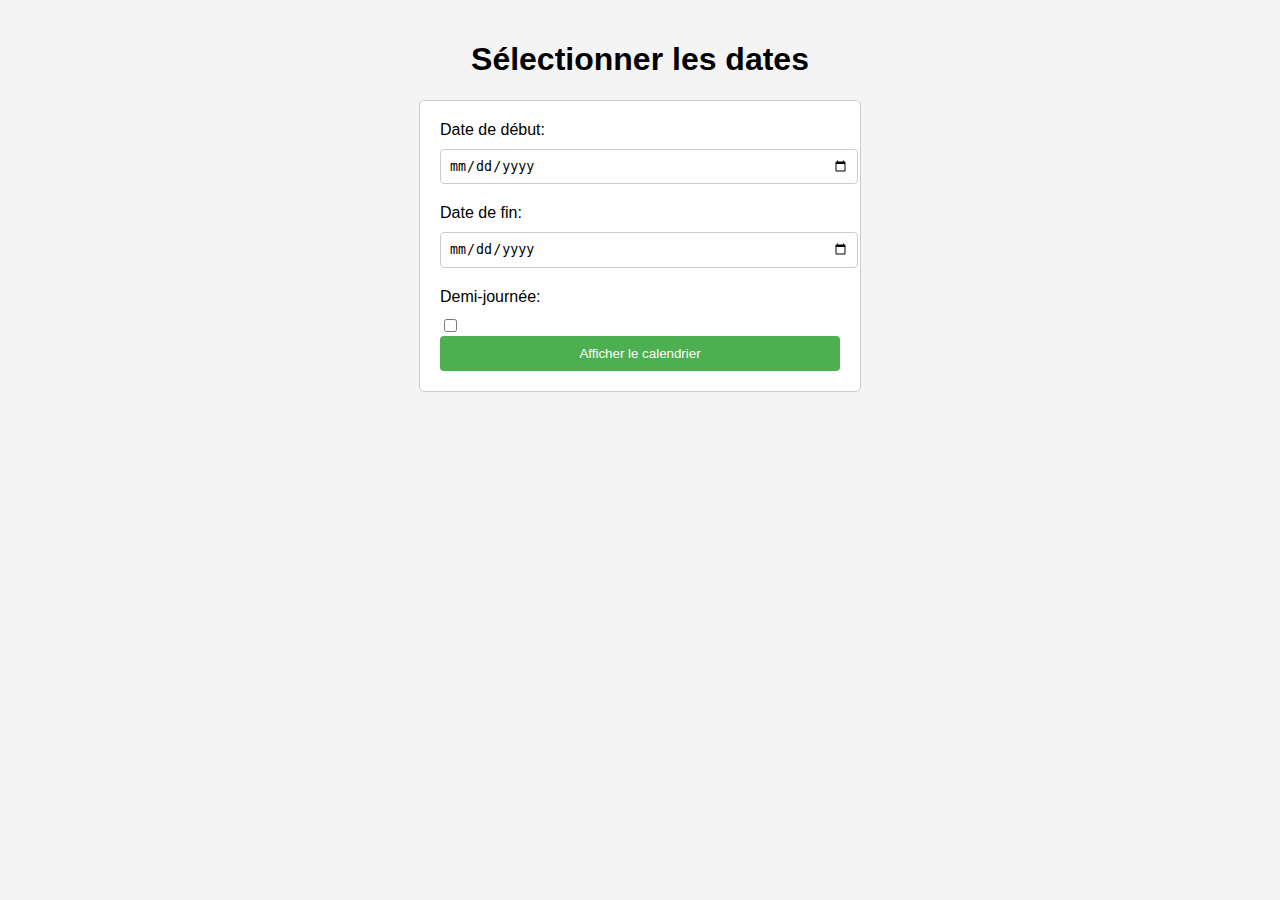
<file: index.html>
<!DOCTYPE html>
<html lang="fr">
<head>
    <meta charset="UTF-8">
    <meta name="viewport" content="width=device-width, initial-scale=1.0">
    <title>Calendrier d'août à septembre</title>
    <link rel="stylesheet" href="css/index.css">
</head>
<body>
    <div class="table-container">
        <table>
            <thead id="calendar-header">
                <!-- En-têtes de mois générés dynamiquement -->
            </thead>
            <tbody id="calendar-body">
                
            </tbody>
        </table>
    </div>
    <div class="coloring-container">
        <div class="main-controls">
            <div class="mode-group">
                <label for="enterprise-mode">Entreprise:</label>
                <input type="checkbox" id="enterprise-mode">
                <label for="university-mode">Université:</label>
                <input type="checkbox" id="university-mode">
            </div>
        </div>

        <div class="options-controls">
            <label for="quick-click-mode">Mode clic rapide</label>
            <input type="checkbox" id="quick-click-mode">
            <label for="saturday-mode">Samedi travaillé</label>
            <input type="checkbox" id="saturday-mode">
        </div>

        <div class="action-controls">
            <div class="buttons-group">
                <button id="export-btn">Exporter</button>
                <button id="import-btn">Importer</button>
                <button id="reset-btn">Réinitialiser</button>
                <input type="file" id="import-file" accept=".json" style="display: none;">
            </div>
            <div id="time-counter" class="time-counter">
                Temps université : <span id="university-time">0</span> heures
            </div>
        </div>
    </div>
    <script src="js/calendar.js"></script>
    <script src="js/index.js"></script>
</body>
</html>
</file>
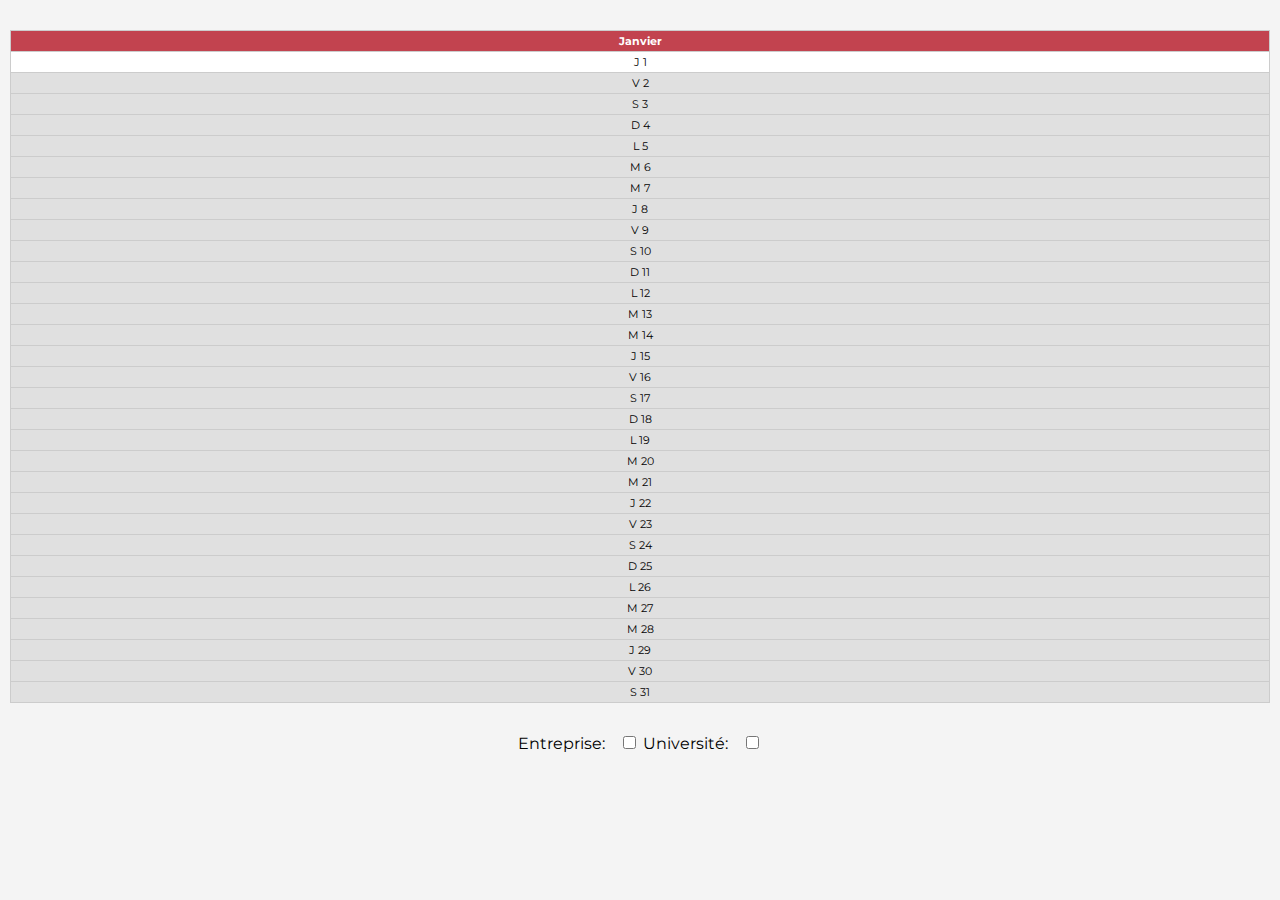
<file: my-web-page/index.html>
<!DOCTYPE html>
<html lang="fr">
<head>
    <meta charset="UTF-8">
    <meta name="viewport" content="width=device-width, initial-scale=1.0">
    <title>Calendrier d'août à septembre</title>
    <link rel="stylesheet" href="css/index.css">
</head>
<body>
    <div class="table-container">
        <table>
            <thead id="calendar-header">
                <!-- En-têtes de mois générés dynamiquement -->
            </thead>
            <tbody id="calendar-body">
                <!-- Jours générés dynamiquement -->
            </tbody>
        </table>
    </div>
    <div class="coloring-container">
        <label for="enterprise-mode">Entreprise:</label>
        <input type="checkbox" id="enterprise-mode">
        <label for="university-mode">Université:</label>
        <input type="checkbox" id="university-mode">
    </div>
    <script src="js/index.js"></script>
</body>
</html>
</file>
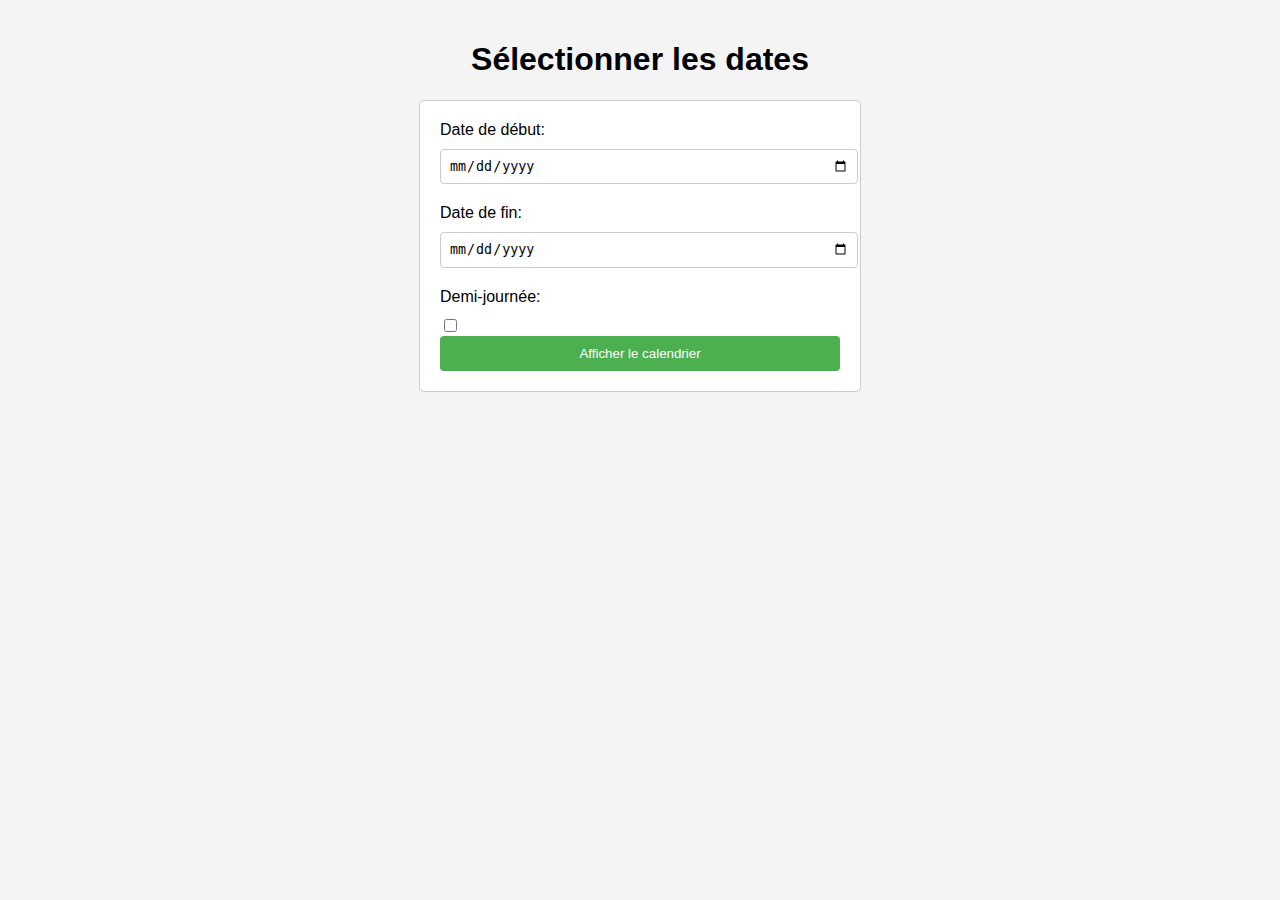
<file: select-dates.html>
<!DOCTYPE html>
<html lang="fr">
<head>
    <meta charset="UTF-8">
    <meta name="viewport" content="width=device-width, initial-scale=1.0">
    <title>Sélectionner les dates</title>
    <link rel="stylesheet" href="./css/select-dates.css">
</head>
<body>
    <h1>Sélectionner les dates</h1>
    <form id="date-form">
        <label for="start-date">Date de début:</label>
        <input type="date" id="start-date" name="start-date" required>
        <br>
        <label for="end-date">Date de fin:</label>
        <input type="date" id="end-date" name="end-date" required>
        <br>
        <label for="half-day">Demi-journée:</label>
        <input type="checkbox" id="half-day" name="half-day">
        <br>
        <button type="submit">Afficher le calendrier</button>
    </form>
    <script src="js/select-dates.js"></script>
</body>
</html>
</file>
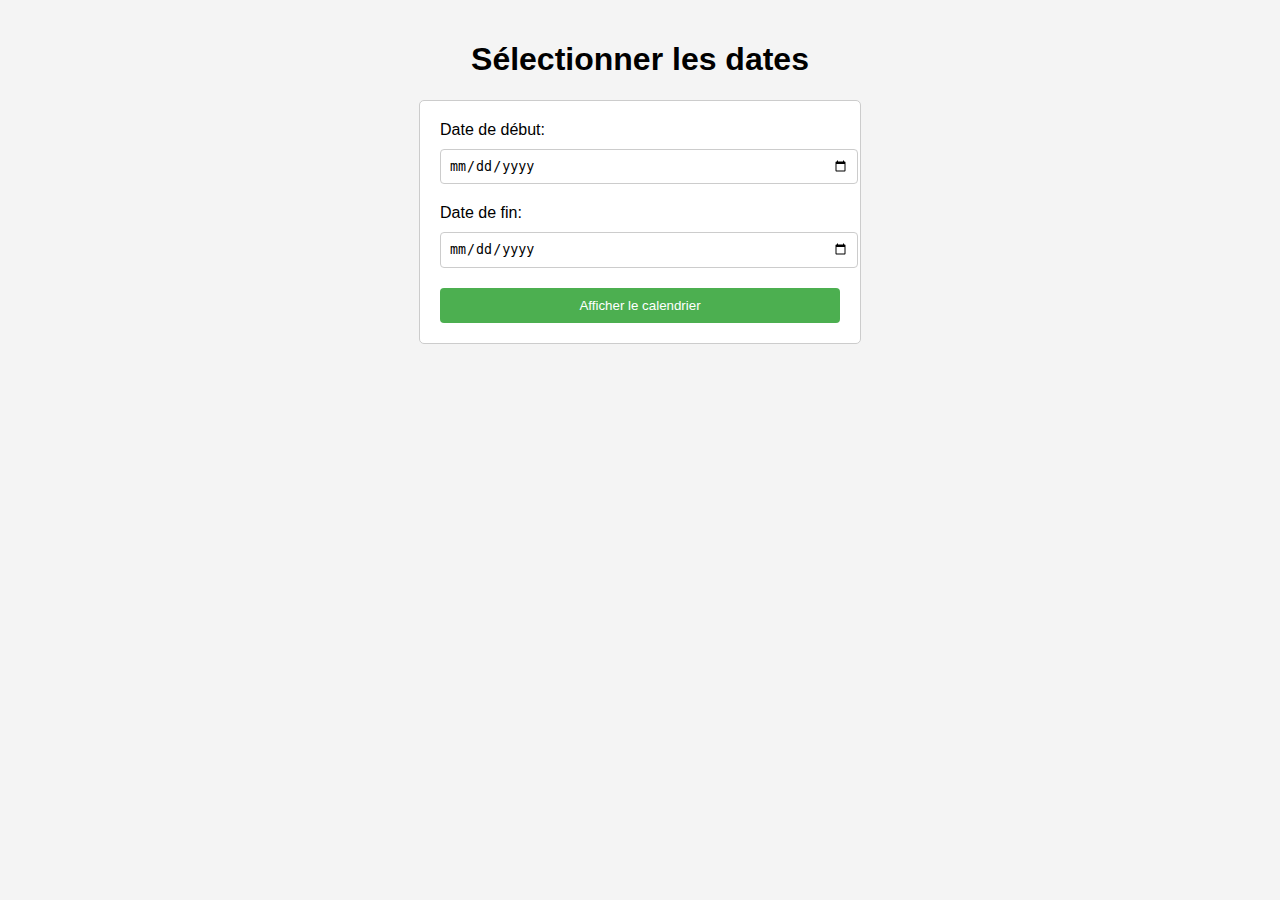
<file: my-web-page/select-dates.html>
<!DOCTYPE html>
<html lang="fr">
<head>
    <meta charset="UTF-8">
    <meta name="viewport" content="width=device-width, initial-scale=1.0">
    <title>Sélectionner les dates</title>
    <link rel="stylesheet" href="./css/select-dates.css">
</head>
<body>
    <h1>Sélectionner les dates</h1>
    <form id="date-form">
        <label for="start-date">Date de début:</label>
        <input type="date" id="start-date" name="start-date" required>
        <br>
        <label for="end-date">Date de fin:</label>
        <input type="date" id="end-date" name="end-date" required>
        <br>
        <button type="submit">Afficher le calendrier</button>
    </form>
    <script src="js/select-dates.js"></script>
</body>
</html>
</file>
<file: css/index.css>
@import url('https://fonts.googleapis.com/css2?family=Montserrat:ital,wght@0,100..900;1,100..900&display=swap');
body {
    font-family: Montserrat, sans-serif;
    margin: 0;
    padding: 10px;
    background-color: #f4f4f4;
}

.table-container {
    max-height: 100vh; /* Assurez-vous qu'il s'adapte à la hauteur de la fenêtre */
    overflow-y: hidden; /* Supprimer le défilement vertical */
}

table {
    width: 100%;
    border-collapse: collapse;
    margin: 20px 0;
    table-layout: fixed;
}

th, td {
    border: 1px solid #ccc;
    padding: 10px; 
    text-align: center;
    word-wrap: break-word;
    font-size: 11px; 
    user-select: none; /* Empêcher la sélection de texte */
}

th {
    background-color: #c2434f;
    color: white;
    border-right: 1px solid #ccc;
}

td {
    background-color: #fff;
    position: relative;
    z-index: 10;
}

td .comment-icon {
    position: absolute;
    bottom: 2px;
    right: 2px;
    width: 10px;
    height: 10px;
    background-color: #ffcc00;
    border-radius: 50%;
    display: none;
}

td.has-comment .comment-icon {
    display: block;
}

/* Garder les nouvelles couleurs */
.holiday {
    background-color: #9370DB !important; /* Violet plus prononcé */
    pointer-events: none;
    color: #fff; /* Texte en blanc pour meilleure lisibilité */
}

/* Style pour les jours invalides (hors période) */
.invalid-day:not(.holiday) {
    background-color: #e0e0e0;
    pointer-events: none;
}

/* Style pour les cases vides en fin de mois */
.empty-day {
    background-color: #e0e0e0;
    pointer-events: none;
}

.coloring-container {
    margin-top: 10px;
    padding: 10px;
    background-color: #f8f8f8;
    border-radius: 4px;
}

.main-controls {
    display: flex;
    justify-content: center;
    align-items: center;
    gap: 20px;
    margin-bottom: 15px;
}

.mode-group {
    display: flex;
    align-items: center;
    gap: 10px;
}

.university-type-selector {
    display: flex;
    align-items: center;
    gap: 10px;
}

.university-type-selector select {
    padding: 5px;
    border-radius: 4px;
    border: 1px solid #ccc;
}

.enterprise-controls, .university-controls {
    display: flex;
    align-items: center;
    gap: 10px;
}

.university-types {
    display: flex;
    gap: 15px;
}

.university-types div {
    display: flex;
    align-items: center;
    gap: 5px;
}

.options-controls {
    display: flex;
    justify-content: center;
    gap: 20px;
    margin-bottom: 15px;
}

.action-controls {
    display: flex;
    justify-content: space-between;
    align-items: center;
    padding: 0 20px;
}

.buttons-group {
    display: flex;
    gap: 10px;
}

/* Styles des boutons radio */
input[type="radio"] {
    margin-right: 5px;
}

/* Couleurs pour les différents types d'université */
.color-face-to-face { background-color: #87CEEB !important; }  /* Bleu ciel */
.color-evaluation { background-color: #4682B4 !important; }    /* Bleu acier */
.color-foad { background-color: #6495ED !important; }         /* Bleu cornflower */
.color-mobility { background-color: #1E90FF !important; }     /* Bleu dodger */
.color-project { background-color: #B0C4DE !important; }      /* Bleu acier clair */

#import-btn, #export-btn, #reset-btn {
    margin-left: 10px;
    padding: 5px 10px;
    background-color: #c2434f;
    color: white;
    border: none;
    border-radius: 4px;
    cursor: pointer;
}

#import-btn:hover, #export-btn:hover, #reset-btn:hover {
    background-color: #a33744;
}

#reset-btn {
    background-color: #666;
}

#reset-btn:hover {
    background-color: #555;
}

.time-counter {
    text-align: right;
    margin: 10px 20px;
    font-weight: bold;
    color: #333;
}

/* Style pour les checkboxes */
input[type="checkbox"] {
    margin-right: 15px;
    cursor: pointer;
}

/* Design réactif */
@media (max-width: 1600px) {
    th, td {
        padding: 3px;
        font-size: 9px;
    }
}

@media (max-width: 1200px) {
    th, td {
        padding: 2px;
        font-size: 9px;
    }
}

@media (max-width: 992px) {
    th, td {
        padding: 1px;
        font-size: 8px;
    }
}

@media (max-width: 768px) {
    th, td {
        padding: 1px;
        font-size: 7px;
    }
}

@media (max-width: 576px) {
    th, td {
        padding: 1px;
        font-size: 6px;
    }
}

.comment-popup {
    position: fixed;
    background-color: white;
    border: 1px solid #ccc;
    padding: 8px 12px;
    border-radius: 4px;
    box-shadow: 0 2px 5px rgba(0,0,0,0.2);
    z-index: 1000;
    max-width: 200px;
    word-wrap: break-word;
    font-size: 12px;
    pointer-events: none; /* Empêche la popup d'interférer avec les événements de la souris */
}

.has-comment {
    position: relative;
}

.has-comment .comment-icon {
    position: absolute;
    bottom: 2px;
    right: 2px;
    width: 8px;
    height: 8px;
    background-color: #ffcc00;
    border-radius: 50%;
    display: block;
}

.week-number {
    position: absolute;
    top: 2px;
    right: 2px;
    font-size: 8px;
    color: #666;
    background-color: #f0f0f0;
    padding: 1px 3px;
    border-radius: 2px;
}

td {
    position: relative; /* Pour le positionnement absolu du numéro de semaine */
}

/* Ajuster la taille en fonction de la largeur de l'écran */
@media (max-width: 1200px) {
    .week-number {
        font-size: 7px;
    }
}

@media (max-width: 992px) {
    .week-number {
        font-size: 6px;
    }
}

/* Modifier la couleur des jours fixes université (premier et dernier jour) */
.fixed-university {
    background-color: #FFD700 !important; /* Jaune */
    cursor: not-allowed;
}
</file>
<file: my-web-page/css/index.css>
@import url('https://fonts.googleapis.com/css2?family=Montserrat:ital,wght@0,100..900;1,100..900&display=swap');
body {
    font-family: Montserrat, sans-serif;
    margin: 0;
    padding: 10px;
    background-color: #f4f4f4;
}

.table-container {
    max-height: 100vh; /* Assurez-vous qu'il s'adapte à la hauteur de la fenêtre */
    overflow-y: hidden; /* Supprimer le défilement vertical */
}

table {
    width: 100%;
    border-collapse: collapse;
    margin: 20px 0;
    table-layout: fixed;
}

th, td {
    border: 1px solid #ccc;
    padding: 3px; 
    text-align: center;
    word-wrap: break-word;
    font-size: 11px; 
    user-select: none; /* Empêcher la sélection de texte */
}

th {
    background-color: #c2434f;
    color: white;
}

td {
    background-color: #fff;
}

td:hover {
    background-color: #f1f1f1;
}

.invalid-day {
    background-color: #e0e0e0; /* Couleur grisée pour les jours invalides */
    pointer-events: none; /* Empêcher la sélection */
}

.coloring-container {
    margin-top: 10px;
    text-align: center;
}

.coloring-container label {
    margin-right: 10px;
}

/* Design réactif */
@media (max-width: 1200px) {
    th, td {
        padding: 2px;
        font-size: 9px;
    }
}

@media (max-width: 992px) {
    th, td {
        padding: 1px;
        font-size: 8px;
    }
}

@media (max-width: 768px) {
    th, td {
        padding: 1px;
        font-size: 7px;
    }
}

@media (max-width: 576px) {
    th, td {
        padding: 1px;
        font-size: 6px;
    }
}
</file>
<file: css/select-dates.css>
body {
    font-family: Arial, sans-serif;
    margin: 0;
    padding: 20px;
    background-color: #f4f4f4;
}

h1 {
    text-align: center;
}

form {
    max-width: 400px;
    margin: 0 auto;
    padding: 20px;
    background-color: #fff;
    border: 1px solid #ccc;
    border-radius: 5px;
}

label {
    display: block;
    margin-bottom: 10px;
}

input[type="date"] {
    width: 100%;
    padding: 8px;
    margin-bottom: 20px;
    border: 1px solid #ccc;
    border-radius: 4px;
}

button {
    width: 100%;
    padding: 10px;
    background-color: #4CAF50;
    color: white;
    border: none;
    border-radius: 4px;
    cursor: pointer;
}

button:hover {
    background-color: #45a049;
}
</file>
<file: my-web-page/css/select-dates.css>
body {
    font-family: Arial, sans-serif;
    margin: 0;
    padding: 20px;
    background-color: #f4f4f4;
}

h1 {
    text-align: center;
}

form {
    max-width: 400px;
    margin: 0 auto;
    padding: 20px;
    background-color: #fff;
    border: 1px solid #ccc;
    border-radius: 5px;
}

label {
    display: block;
    margin-bottom: 10px;
}

input[type="date"] {
    width: 100%;
    padding: 8px;
    margin-bottom: 20px;
    border: 1px solid #ccc;
    border-radius: 4px;
}

button {
    width: 100%;
    padding: 10px;
    background-color: #4CAF50;
    color: white;
    border: none;
    border-radius: 4px;
    cursor: pointer;
}

button:hover {
    background-color: #45a049;
}
</file>
